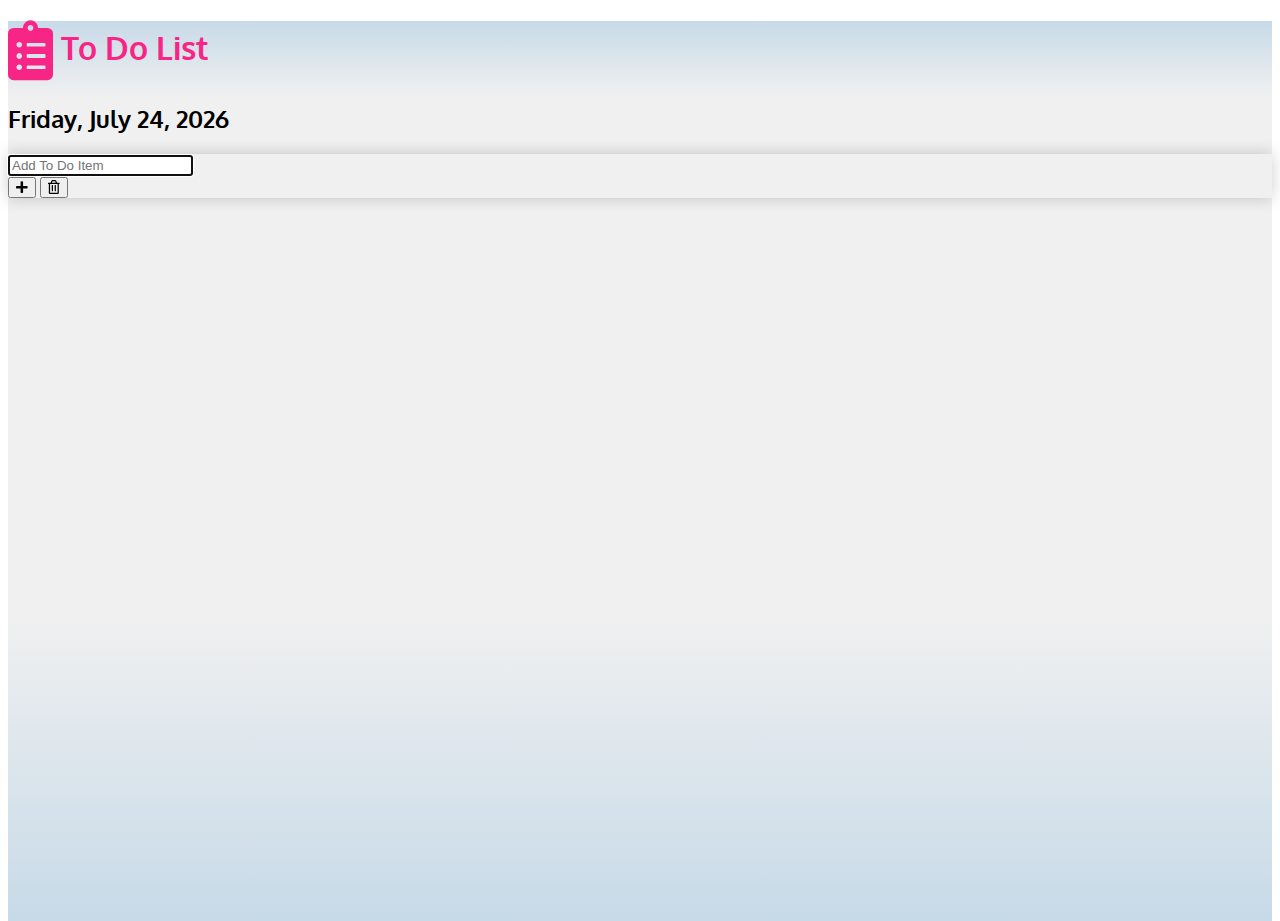
<file: index.html>
<!DOCTYPE html>
<html lang="en">
<head>
    <meta charset="UTF-8">
    <meta name="viewport" content="width=device-width, initial-scale=1.0">
    <title>Document</title>
    <link rel="preconnect" href="https://fonts.gstatic.com">
    <link href="https://fonts.googleapis.com/css2?family=Oxygen&display=swap" rel="stylesheet">
    <link href="https://cdn.jsdelivr.net/npm/bootstrap@5.0.0-beta1/dist/css/bootstrap.min.css" rel="stylesheet" integrity="sha384-giJF6kkoqNQ00vy+HMDP7azOuL0xtbfIcaT9wjKHr8RbDVddVHyTfAAsrekwKmP1" crossorigin="anonymous">
    <link rel="stylesheet" href="css/all.min.css" />
    <link rel="stylesheet" href="https://cdnjs.cloudflare.com/ajax/libs/animate.css/4.1.1/animate.min.css" />
    <link rel="stylesheet" href="css/index.css" />
</head>
<body>
    <div class="app-container">
        <div class="container-fluid header-container">
            <header class="container pt-4">
                <h1 class="appName mt-4"></h1>
                <h2 id="dateTime" class="position-fixed top-0 end-0 mt-2 me-0 px-2 py-1 fs-6 bg-white border border-white border-2 rounded-start rounded-3 shadow-sm"></h2>
            </header>
        </div>
        <div id="toDoListApp" class="container py-4">
            <div id="task-list" class="list-group"></div>
        </div>
        <div id="toDoListAddItemContainer" class="container-fluid fixed-bottom bg-white py-4 border-top fixed-bottom">
            <div class="container">
                <div class="row">
                    <div class="col">
                        <input id="new-task" type="text" class="form-control"  placeholder="Add To Do Item">
                    </div>
                    <div class="col-auto">
                        <button id="add-task" type="button" class="btn btn-success mb-3 border-success border-0 rounded-circle transition scale_lg"><i class="fas fa-plus"></i></button>
                        <button id="clear-list" type="button" class="btn btn-danger mb-3 border-success border-0 rounded-circle transition scale_lg"><i class="far fa-trash-alt"></i></button>
                    </div>
                </div>
            </div>
        </div>
    </div>
    <script src="js/main.js" type="module"></script>
</body>
</html>
</file>
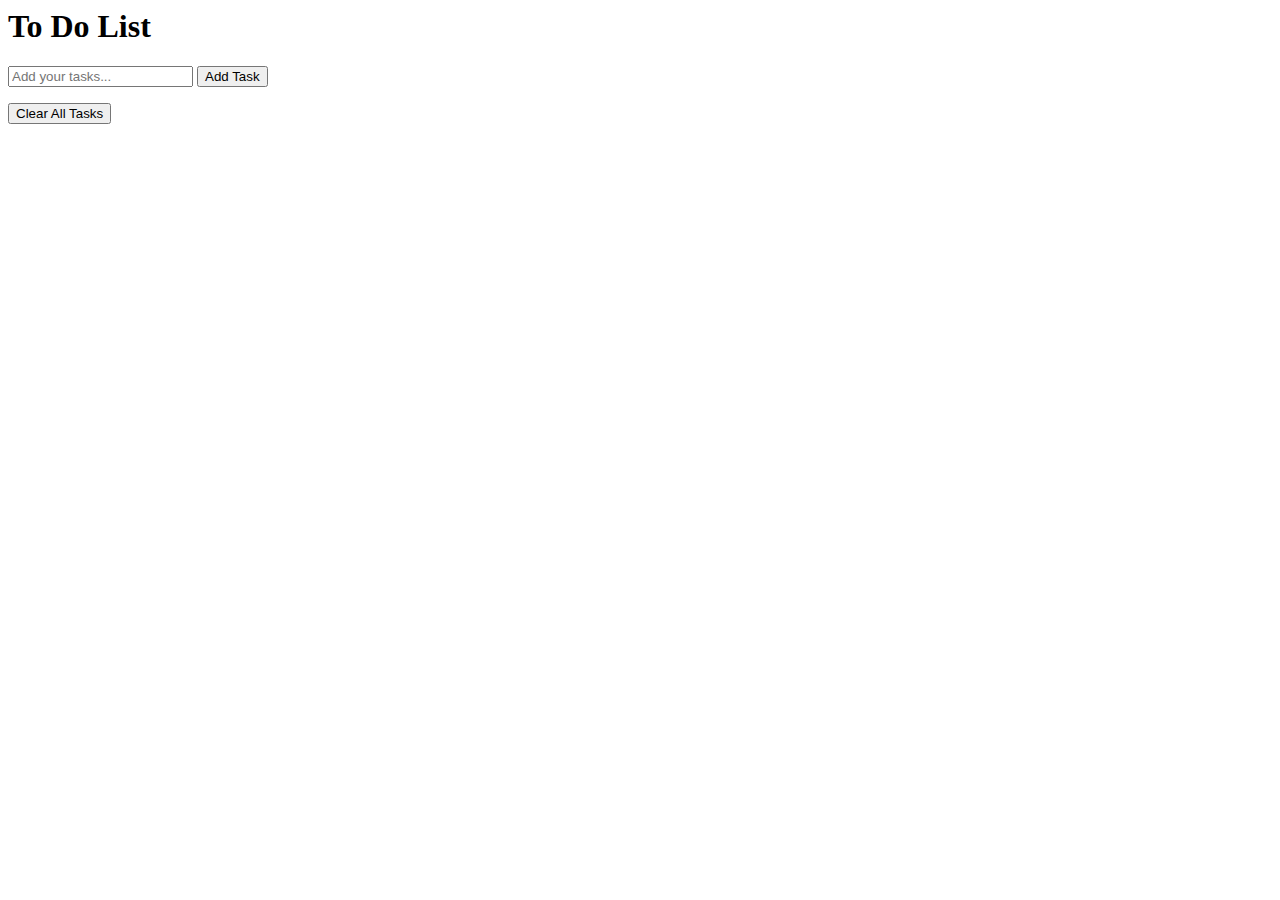
<file: class-example-2.html>
<html lang="en">
<head>
	<meta charset="UTF-8">
	<meta name="viewport" content="width=device-width, initial-scale=1.0">
	<title>To Do List</title>
	<link href="https://cdn.jsdelivr.net/npm/bootstrap@5.0.0-beta1/dist/css/bootstrap.min.css" rel="stylesheet" integrity="sha384-giJF6kkoqNQ00vy+HMDP7azOuL0xtbfIcaT9wjKHr8RbDVddVHyTfAAsrekwKmP1" crossorigin="anonymous">

	<style>

		.done {
			text-decoration: line-through;
		}

		#task-list li {
			margin-bottom: 10px;
		}

		.task-item {
			display: inline-block;
			width: 600px;
		}

	</style>
</head>
<body>

	<div class="container">
		<div class="row">
			<div class="col-sm-12">

				<h1>To Do List</h1>

				<input id="new-task" type="text" class="form-control" placeholder="Add your tasks...">
				<button id="add-task" class="btn btn-primary">Add Task</button>

				<ul id="task-list"></ul>

				<button id="clear-list" class="btn btn-secondary">Clear All Tasks</button>


			</div>
		</div>

	</div>
	<script src="scripts/main.js" type="module"></script>

	<script>

		// var tasks = [];

		// document.getElementById("add-task").addEventListener('click', addTask);
		// document.getElementById("clear-list").addEventListener('click', function() {
		// 	tasks = [];
		// 	listTasks();
		// });

		// function addTask() {

		// 	let newTask = document.getElementById('new-task');

		// 	console.log('adding a task...' + newTask.value );

		// 	tasks.push({
		// 		id: Date.now(),
		// 		name: newTask.value,
		// 		status: false,
		// 		created: new Date()
		// 	});

		// 	newTask.value = '';

		// 	console.log(tasks);

		// 	listTasks();
		// }

		// function listTasks() {
		// 	let taskList = document.getElementById('task-list');

		// 	// let taskHtml = '';
		// 	taskList.innerHTML = '';

		// 	tasks.forEach(function(task) {
		// 		// taskHtml += '<li>' + task + '</li>';

		// 		let newTask = document.createElement('li');

		// 		let taskDone = document.createElement('input');
		// 		taskDone.type = 'checkbox';
		// 		taskDone.addEventListener('change', function(event) {
		// 			if (event.target.checked) {
		// 				task.status = true;
		// 				event.target.nextSibling.classList.add('done');
		// 			}
		// 			else {
		// 				task.status = false;
		// 				event.target.nextSibling.classList.remove('done');
		// 			}
		// 		});

		// 		let taskText = document.createElement('span');
		// 		taskText.classList.add('task-item');
		// 		if (task.status == true) {
		// 			taskText.classList.add('done');
		// 			taskDone.checked = true;
		// 		} else {
		// 			taskText.classList.remove('done');
		// 			taskDone.checked = false;
		// 		}
		// 		taskText.innerText = task.name + ", created at: " + toShortTime(task.created);

		// 		let taskRemove = document.createElement('button');
		// 		taskRemove.dataset.id = task.id;
		// 		taskRemove.innerText = 'Remove';
		// 		taskRemove.classList.add('btn');
		// 		taskRemove.classList.add('btn-danger');
		// 		// taskRemove.innerHTML = '<i class="fas fa-trash-can"></i>';
		// 		taskRemove.addEventListener('click', removeTask);

		// 		newTask.appendChild(taskDone);
		// 		newTask.appendChild(taskText);
		// 		newTask.appendChild(taskRemove);


		// 		taskList.appendChild(newTask);

		// 	});

		// 	// taskList.innerHTML = taskHtml;

		// }

		// function toPrettyDate(date) {
		// 	return toShortDate(date) + " " + toShortTime(date);
		// }

		// function toShortDate(date) {
		// 	let month = date.getMonth() + 1;
		// 	let day = date.getDate();
		// 	let year = date.getFullYear();
		// }

		// // date is a dateObject
		// // date parameter allows to read task variable out side of scope
		// // date links and replaces to task.created
		// function toShortTime(date) {
		// 	let hours = date.getHours();
		// 	let minutes = date.getMinutes();
		// 	let seconds = date.getSeconds();
		// 	let ampm = "am";

		// 	if (hours > 12) {
		// 		hours -= 12;
		// 		ampm = "pm";
		// 	}

		// 	if (minutes < 10 ) {
		// 		minutes = "0" + minutes;
		// 	}

		// 	if (seconds < 10 ) {
		// 		seconds = "0" + seconds;
		// 	}

		// 	let time = hours + ':' + minutes + ':'+ seconds + ' ' + ampm;
		// 	return time;
		// }

		// function removeTask(event) {

		// 	// console.log(event.target);

		// 	tasks = tasks.filter(function(task) {
		// 		if (task.id == event.target.dataset.id) {
		// 			return false;
		// 		}
		// 		else {
		// 			return true;
		// 		}
		// 	});

		// 	listTasks();
		// }


	</script>

</body>
</html>
</file>
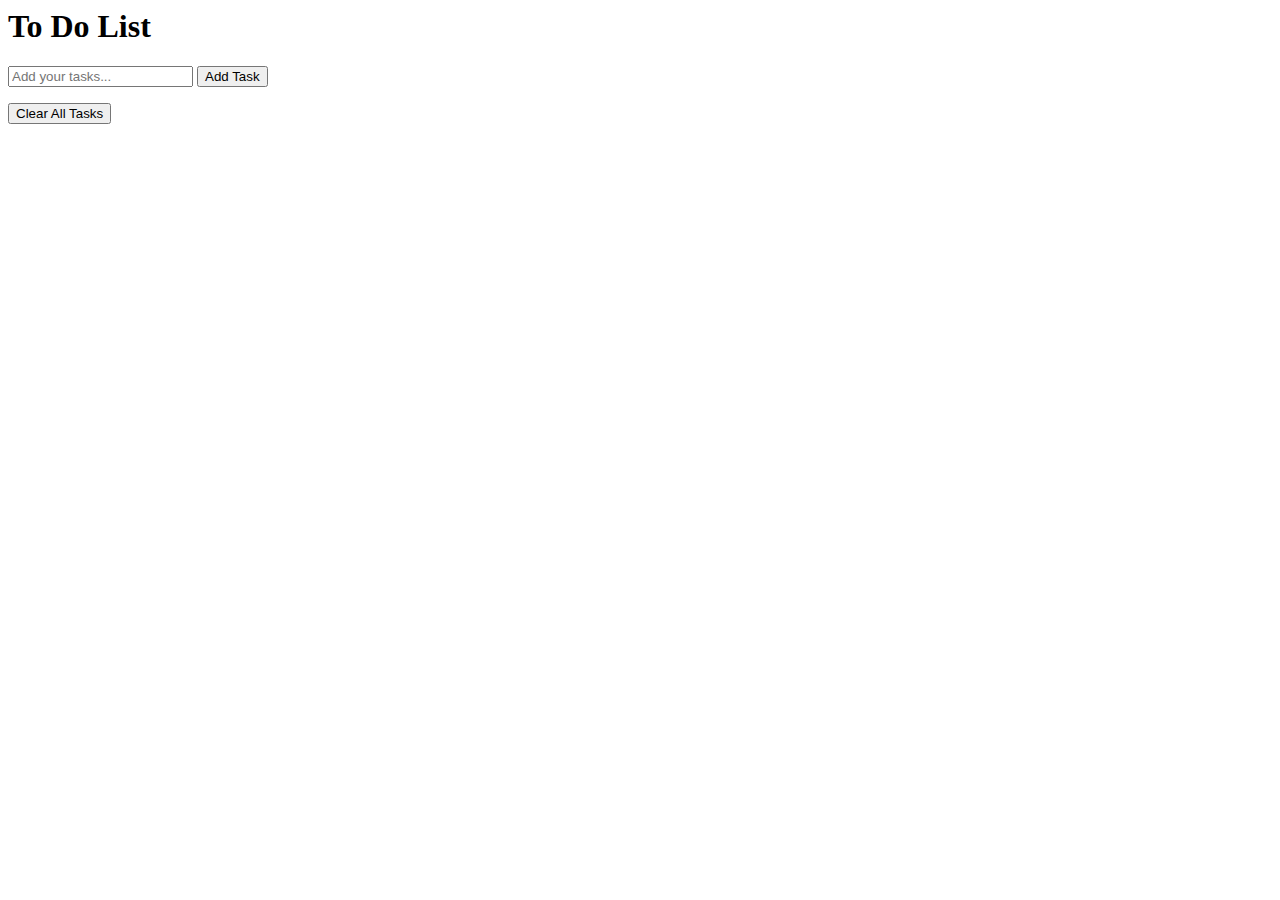
<file: class-example-r.html>
<html lang="en">
<head>
	<meta charset="UTF-8">
	<meta name="viewport" content="width=device-width, initial-scale=1.0">
	<title>To Do List</title>
	<link href="https://cdn.jsdelivr.net/npm/bootstrap@5.0.0-beta1/dist/css/bootstrap.min.css" rel="stylesheet" integrity="sha384-giJF6kkoqNQ00vy+HMDP7azOuL0xtbfIcaT9wjKHr8RbDVddVHyTfAAsrekwKmP1" crossorigin="anonymous">

	<style>
		
		.done {
			text-decoration: line-through;
		}

		#task-list li {
			margin-bottom: 10px;
		}

		.task-item {
			display: inline-block;
			width: 200px;
		}

	</style>
</head>
<body>

	<div class="container">
		<div class="row">
			<div class="col-sm-8">
				
				<h1>To Do List</h1>

				<input id="new-task" type="text" class="form-control" placeholder="Add your tasks...">
				<button id="add-task" class="btn btn-primary">Add Task</button>

				<ul id="task-list"></ul>

				<button id="clear-list" class="btn btn-secondary">Clear All Tasks</button>


			</div>
		</div>

	</div>

	<script>

		var tasks = [];

		document.getElementById("add-task").addEventListener('click', addTask);
		document.getElementById("clear-list").addEventListener('click', function() {
			tasks = [];
			listTasks();
		});

		function addTask() {

			let newTask = document.getElementById('new-task');

			console.log('adding a task...' + newTask.value );

			tasks.push(newTask.value);

			newTask.value = '';

			console.log(tasks);

			listTasks();
		}

		function listTasks() {
			let taskList = document.getElementById('task-list');

			// let taskHtml = '';
			taskList.innerHTML = '';

			tasks.forEach(function(task) {
				// taskHtml += '<li>' + task + '</li>';

				let newTask = document.createElement('li');

				let taskDone = document.createElement('input');
				taskDone.type = 'checkbox';
				taskDone.addEventListener('change', function(event) {
					if (event.target.checked) {
						event.target.nextSibling.classList.add('done');
					}
					else {
						event.target.nextSibling.classList.remove('done');
					}
				});

				let taskText = document.createElement('span');
				taskText.classList.add('task-item');
				taskText.innerText = task;

				let taskRemove = document.createElement('button');
				taskRemove.innerText = 'Remove';
				taskRemove.classList.add('btn');
				taskRemove.classList.add('btn-danger');
				// taskRemove.innerHTML = '<i class="fas fa-trash-can"></i>';
				taskRemove.addEventListener('click', removeTask);

				newTask.appendChild(taskDone);
				newTask.appendChild(taskText);
				newTask.appendChild(taskRemove);


				taskList.appendChild(newTask);

			});

			// taskList.innerHTML = taskHtml;

		}

		function removeTask(event) {

			// console.log(event.target.previousSibling.innerText);

			tasks = tasks.filter(function(task) {
				if (task == event.target.previousSibling.innerText) {
					return false;
				}
				else {
					return true;
				}
			});

			listTasks();
		}


	</script>
	
</body>
</html>
</file>
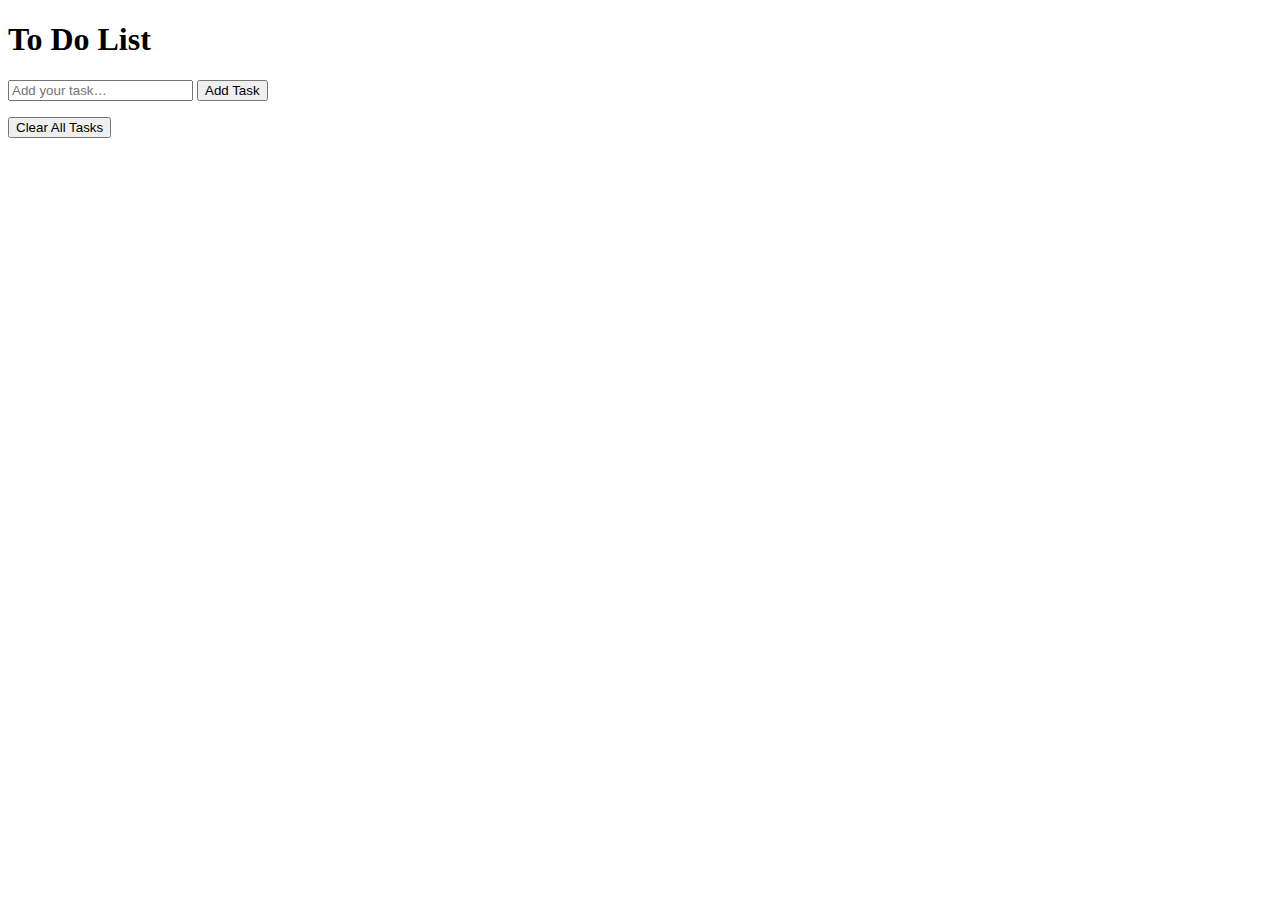
<file: class-example.html>
<!DOCTYPE html>
<html lang="en">
<head>
    <meta charset="UTF-8">
    <meta name="viewport" content="width=device-width, initial-scale=1.0">
    <title>Document</title>
    <link href="https://cdn.jsdelivr.net/npm/bootstrap@5.0.0-beta1/dist/css/bootstrap.min.css" rel="stylesheet" integrity="sha384-giJF6kkoqNQ00vy+HMDP7azOuL0xtbfIcaT9wjKHr8RbDVddVHyTfAAsrekwKmP1" crossorigin="anonymous">
    <link rel="stylesheet" href="css/all.min.css" />
    <link rel="stylesheet" href="https://cdnjs.cloudflare.com/ajax/libs/animate.css/4.1.1/animate.min.css" />
    <style>
        .done {
            text-decoration: line-through;
        }

        #task-list li {
            margin-bottom: 10px;
        }

        .task-item {
            display: inline-block;
            width: 200px;
        }
    </style>
</head>
<body>
    <div class="container">
        <div class="row">
            <div class="cols-sm-8">
                <h1>To Do List</h1>
                <input id="new-task" type="text" class="form-control" placeholder="Add your task…">
                <button id="add-task" class="btn btn-primary">Add Task</button>

                <ul id="task-list"></ul>

                <button id="clear-list" class="btn btn-secondary">Clear All Tasks</button>
            </div>
        </div>
    </div>
<script>

var tasks = [];
var addTask_btn = document.getElementById('add-task');
var clearList_btn = document.getElementById('clear-list');

addTask_btn.addEventListener('click', addTask);

clearList_btn.addEventListener('click', function() {
    tasks = [];
    listTasks();
});

function addTask() {
    let newTask_input = document.getElementById('new-task');
    console.log(newTask_input.value);
    tasks.push(newTask_input.value);

    newTask_input.value = '';
    newTask_input.focus();

    listTasks();
}

function listTasks() {
    let taskList = document.getElementById('task-list');

    // let taskHTML = '';

    taskList.innerHTML = '';

    tasks.forEach(function(task) {
        // taskHTML += '<li>' + task + '</li>';
        let newTask = document.createElement('li');

        let taskDone = document.createElement('input');
        taskDone.type = 'checkbox';
        taskDone.addEventListener('change', function(event) {
            if (event.target.checked) {
                event.target.nextSibling.classList.add('done');
            } else {
                event.target.nextSibling.classList.remove('done');
            }
        });

        let taskText = document.createElement('span');
        taskText.classList.add('task-item');
        taskText.innerText = task;

        let taskRemove = document.createElement('button');
        // taskRemove.innerText = 'Remove';
        taskRemove.classList.add('btn','btn-danger');
        taskRemove.innerHTML = '<i class="fas fa-trash">';
        taskRemove.addEventListener('click', removeTask);

        newTask.appendChild(taskDone);
        newTask.appendChild(taskText);
        newTask.appendChild(taskRemove);

        taskList.appendChild(newTask);
    });

    // taskList.innerHTML = taskHTML;

};

function removeTask(event) {
    // console.log(event.target.previousSibling.innerText);

    tasks = tasks.filter(function(task) {
        if (task == event.target.previousSibling.innerText) {
            return false;
        } else {
            return true;
        }
    });
    listTasks();
}


</script>
</body>
</html>
</file>
<file: css/index.css>
html, body, .app-container {
    height: 100%;
}

.app-container {
    background: #f0f0f0;
    background: linear-gradient(180deg, #f0f0f0  0%, #f0f0f0 66%, #c7dae8 100%);
}
body {
    font-family: 'Oxygen', Arial, Helvetica, sans-serif;
    /* background-color: #e3e3e3; */
}

#dateTime {
    z-index: 2;
}

#toDoListContainer {
    padding-bottom: 100px;
}

.header-container {
    background: linear-gradient(180deg, #c7dae8 0%, #f0f0f0 66%, #f0f0f0 100%);
}
h1 {
    color: #f72585;
    animation-name: fade-color;
    animation-duration: 2s;
    animation-delay: 1s;
    cursor: default;
}

h1:hover>.rotate-icon {
    transform: rotate(0);
    cursor: default;
}


.app-icon {
    font-size: 60px;
    vertical-align: middle;
    transition: transform .375s ease-in-out;
    color: #f72585;
    animation-name: fade-color;
    animation-duration: 2s;
    animation-delay: 1s;
}

.rotate-icon {
    transform: rotate(-8deg);
}

@keyframes fade-color {
    0% {
        color: #f72585;
    }

    5% {
        color: #b5179e;
    }

    10% {
        color: #7209b7;
    }

    15% {
        color: #560bad;
    }

    20% {
        color: #480ca8;
    }

    25% {
        color: #3a0ca3;
    }

    30% {
        color: #3f37c9;
    }

    35% {
        color: #4361ee;
    }

    40% {
        color: #4361ee;
    }

    45% {
        color: #4895ef;
    }

    50% {
        color: #4cc9f0;
    }

    55% {
        color: #4895ef;
    }

    60% {
        color: #4361ee;
    }

    65% {
        color: #4361ee;
    }

    70% {
        color: #3f37c9;
    }

    75% {
        color: #3a0ca3;
    }

    80% {
        color: #480ca8;
    }

    85% {
        color: #560bad;
    }

    90% {
        color: #7209b7;
    }

    95% {
        color: #b5179e;
    }

    100% {
        color: #f72585;
    }
}

#toDoListAddItemContainer {
    box-shadow: 0 0px 16px rgba(0,0,0,.2);
}

.list-group-item:hover {
   background: #efefef;
   background: linear-gradient(180deg, #fff 0%, #fff 50%, #efefef 100%);
    cursor: pointer;
}

.list-group-item:hover span {
    color: #000;
}

.done {
    text-decoration: line-through;
    color: #999;
    transition: all .3 ease-in-out .3;
}

.form-check-input:checked {
    background-color: #f72585;
    border-color: #f72585;
}

.transition {
    transition: all .33s ease-in-out;
}

.scale_lg:hover {
    transform: scale(1.25);
}

.scale_xl:hover {
    transform: scale(1.5);
}
</file>
